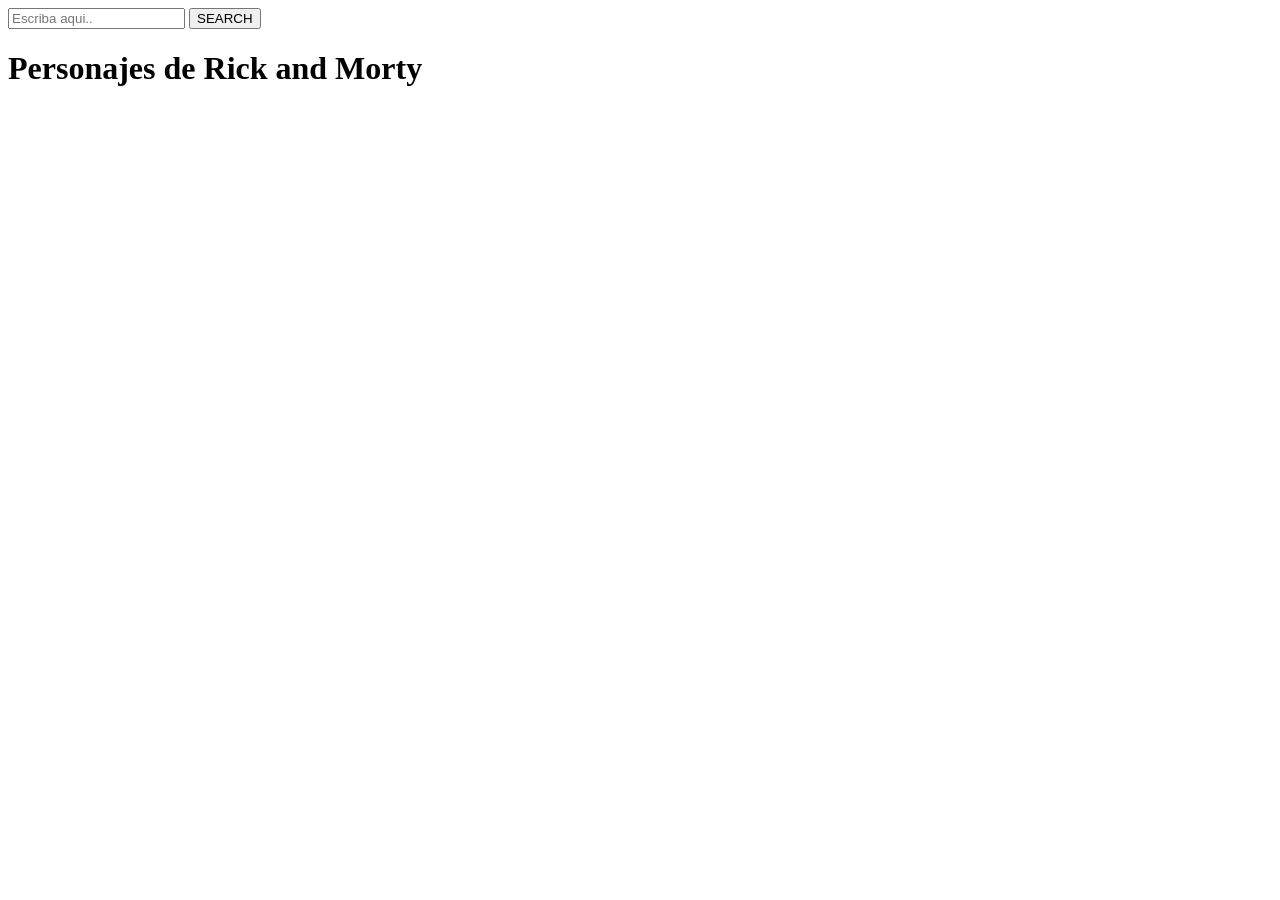
<file: clase11/practica api/index.html>
<!DOCTYPE html>
<html lang="en">
<head>
    <meta charset="UTF-8">
    <meta name="viewport" content="width=device-width, initial-scale=1.0">
    <title>Document</title>
    <link rel="stylesheet" href="./css/style.css">
</head>
<body>
    <form action="results.html" method="GET">
        <input type="text" name="buscador" placeholder="Escriba aqui..">
        <button type="submit">SEARCH</button>
    </form>
    <h1>Personajes de Rick and Morty</h1>
    <section class="characterList"></section>
    <script src="./js/index.js"></script>
</body>
</html>
</file>
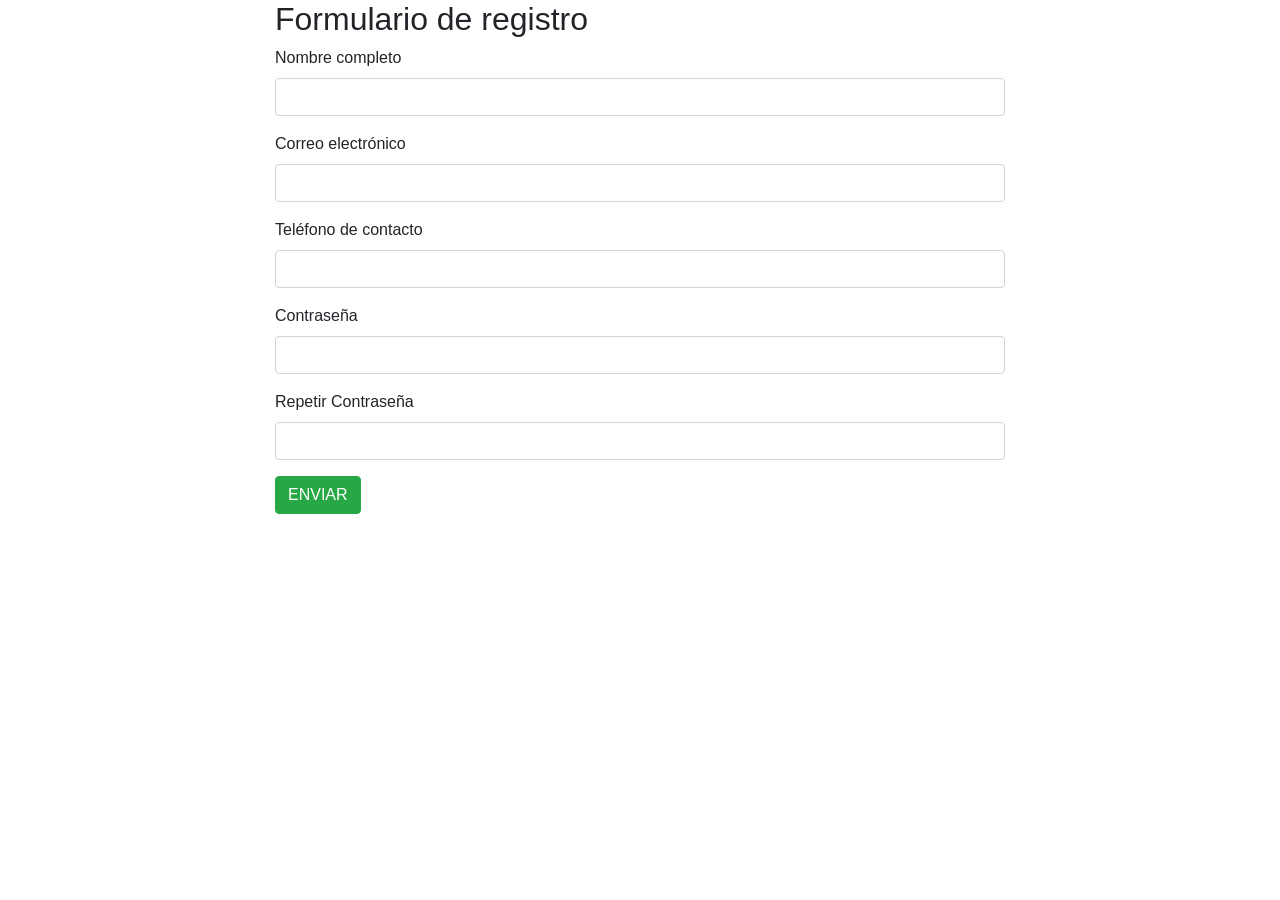
<file: practicaFormularios/formulario.html>
<!DOCTYPE html>
<html lang="es" dir="ltr">
	<head>
		<meta charset="utf-8">
		<title>Validación de Formularios</title>
		<link rel="stylesheet" href="https://stackpath.bootstrapcdn.com/bootstrap/4.1.3/css/bootstrap.min.css">
	</head>
	<body>
		<div class="container">
			<div class="row justify-content-center">
				<div class="col-md-8">
					<h2>Formulario de registro</h2>
					<form method="get" class="contact-form" action="exito.html">
						<div class="form-group">
							<label for="fullName">Nombre completo</label>
							<input type="text" name="fullName" id="fullName" class="form-control">
							<div class="invalid-feedback fullName"></div>
						</div>
						<div class="form-group">
							<label for="email">Correo electrónico</label>
							<input type="email" name="email" id="email" class="form-control">
							<div class="invalid-feedback email"></div>
						</div>
						<div class="form-group">
							<label for="phone">Teléfono de contacto</label>
							<input type="number" name="phone" id="phone" class="form-control">
							<div class="invalid-feedback phone"></div>
						</div>
						<div class="form-group">
							<label for="password">Contraseña</label>
							<input type="password" name="password" id="password" class="form-control">
							<div class="invalid-feedback password"></div>
						</div>
						<div class="form-group">
							<label for="rePassword">Repetir Contraseña</label>
							<input type="password" name="rePassword" id="rePassword" class="form-control">
							<div class="invalid-feedback rePassword"></div>
						</div>
						<button type="submit" class="btn btn-success">ENVIAR</button>
					</form>
				</div>
			</div>
		</div>

	<script src="./js/formulario.js"></script>
	</body>
</html>
</file>
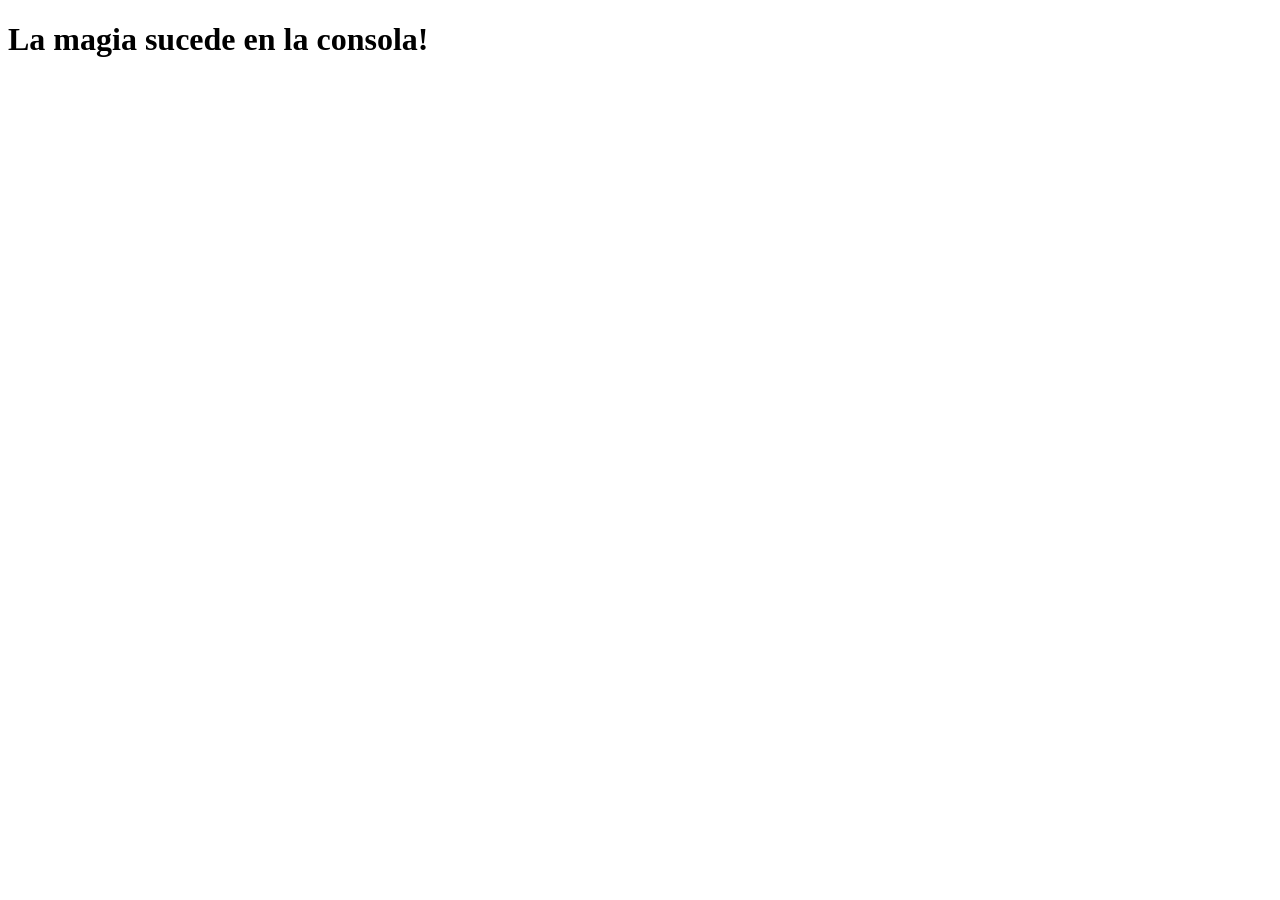
<file: clase09/clase10/experimento.html>
<!DOCTYPE html>
<html lang="en">
<head>
    <meta charset="UTF-8">
    <meta name="viewport" content="width=device-width, initial-scale=1.0">
    <title>Document</title>
</head>
<body>
    <h1>La magia sucede en la consola!</h1>
    <script src="./js/precalentando.js"></script>
</body>
</html>
</file>
<file: clase11/practica api/css/style.css>
img{
    width: 320px;
    height: 320px;
}
.characterList{
    width: 100%;
    display: flex;
    flex-direction: row;
    flex-wrap: wrap;
    justify-content: space-between;
}
.characterList article{
    border: black 0.5px solid;
    padding: 5px;
    margin-bottom: 10px;
}
a{
    text-decoration: none;
    color: black;
}
.search-results{
    width: 100%;
    display: flex;
    flex-direction: row;
    flex-wrap: wrap;
    justify-content: space-between;
}
.search-results article{
    border: black 0.5px solid;
    padding: 5px;
    margin-bottom: 10px;
}
</file>
